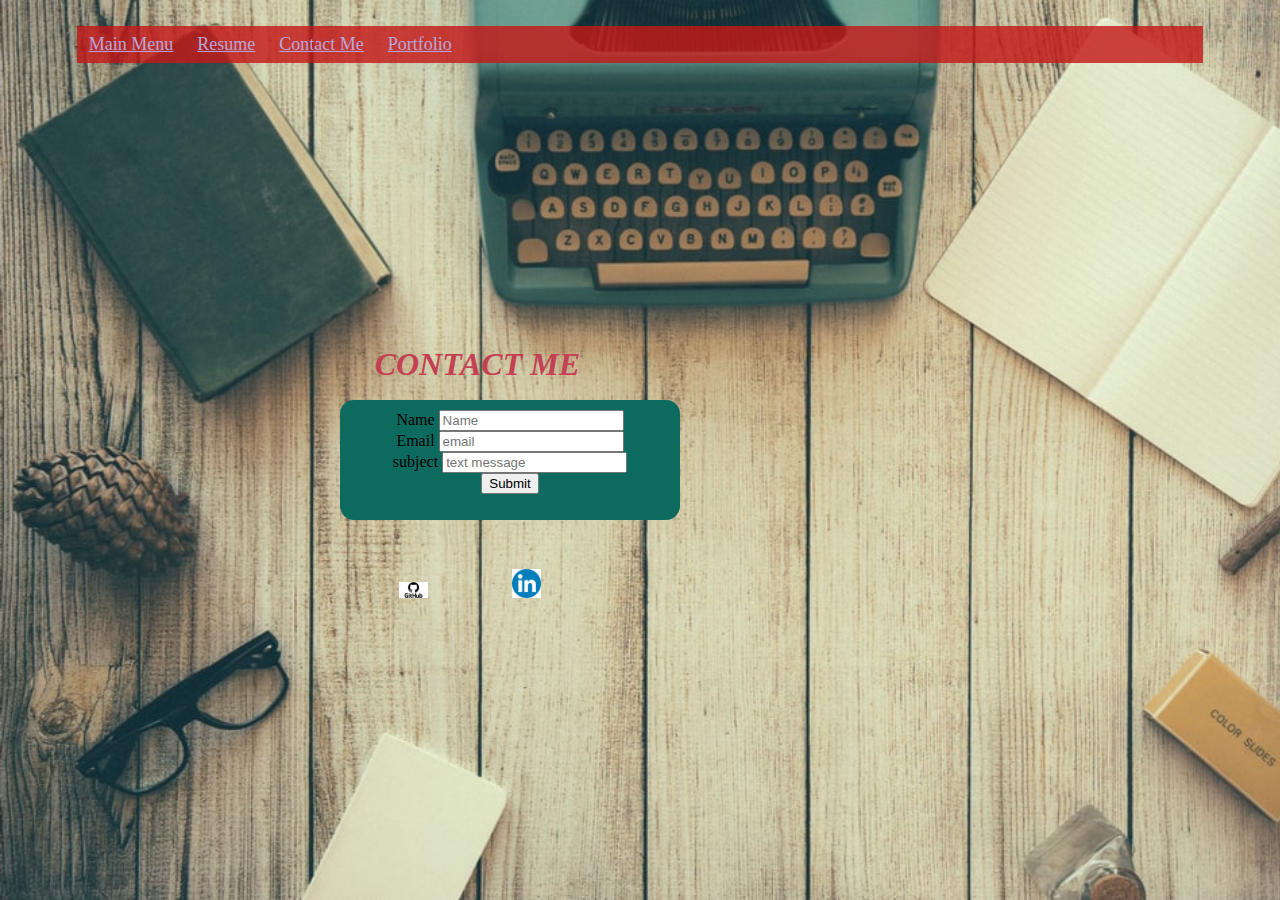
<file: contactme.html>
<!DOCTYPE html>
<html>
    <head>
        <link rel="stylesheet" href="style.css">
    </head>
    <body>
        <div class="bgimage">
        <navigate>
            <div class="navigationlinks">
              <ul>
                <li><a href="./index.html">Main Menu</a></li>
                <li><a href="./asserts/my_resume.pdf">Resume</a></li>
                <li><a href="./contactme.html">Contact Me</a></li>
                <li><a href="./portfolio.html">Portfolio</a></li>
              </ul>
            </div>
        </navigate>
        <div>
            <h1 class="contact">CONTACT ME</h1>
        </div>
        <div class="box">
        <div>
            <label>Name</label>
            <input type="text" id="fname" name="name" placeholder="Name">
        </div>
        <div>
            <label>Email</label>
            <input type="email" placeholder="email">
        </div>
        <div>
            <label>subject</label>
            <input type="text" placeholder="text message">

    
        </div>
        <div class="button">
            <input type="submit" value="Submit">  
        </div>
        <div >
            <a href="https://github.com/goutham2593"><img class="icon" src="./asserts/github.png" ></a>
            <a href="https://www.linkedin.com/in/gg2593/"><img class="icon" src="./asserts/linkedin.png" ></a>
        </div>
    </div>
    </div>
    </body>
</html>
</file>
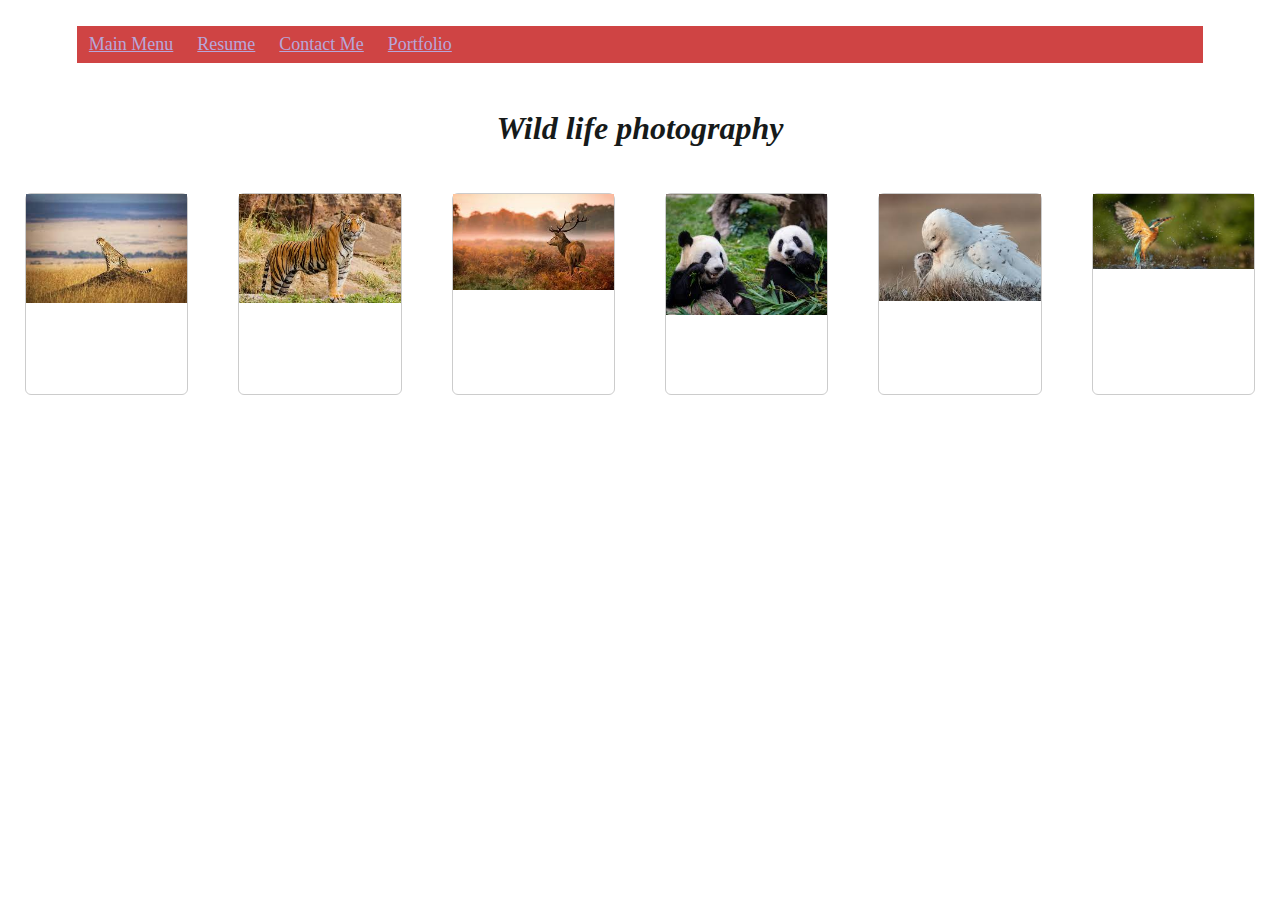
<file: portfolio.html>
<!DOCTYPE html>
<html>
    <head>
        <title>Portfolio</title>
        <link rel="stylesheet" href="style.css">
    </head>
   
    <body >
        <navigate>
            <div class="navigationlinks">
              <ul>
                <li><a href="./index.html">Main Menu</a></li>
                <li><a href="./asserts/my_resume.pdf">Resume</a></li>
                <li><a href="./contactme.html">Contact Me</a></li>
                <li><a href="./portfolio.html">Portfolio</a></li>
              </ul>
            </div>
        </navigate>
        <h1 class="portfolioheading">Wild life photography</h1>
        <div class="portfolio">
     <div class="main">
         <div class="container">
             <img src="asserts/img1.jpg" alt=""/>
        </div>
        <div class="container">
            <img src="asserts/img2.jpg" alt=""/>
       </div>
       <div class="container">
        <img src="asserts/img3.jpg" alt=""/>
       </div>
        <div class="container">
            <img src="asserts/img4.jpg" alt=""/>
       </div>
       <div class="container">
           <img src="asserts/img6.jpg" alt=""/>
      </div>
      <div class="container">
       <img src="asserts/img5.jpg" alt=""/>
      </div>
    </div>


     </div>
    </body>
</html>
</file>
<file: style.css>
.bgimage {
    background-image: url(photo.jpg);
    height: 100vh;
    background-size: cover;
    text-align: center;
    position: relative;
  }
navigate{
    display: flex;
    padding: 2% 6%;
    justify-content: space-between;
    align-items: center;
    
}
.navigationlinks{
    text-align: right;
    flex: 1;
}
.navigationlinks ul li{
    display: inline-block;
    position: relative;
    list-style: none;
    padding: 8px 12px;
}
.navigationlinks ul li a{
    color: rgb(183, 167, 219);
    font-size: 18px;
    
}

.img1{
    
    text-align:top;
    position: absolute;
    padding-top: -20px;
    padding-right: 1300px;
    padding-bottom: 15px;
    padding-left: 80px;
    
    
}
.par{
    font-size:large;
    font-weight: bold;
    font-style: italic;
    color: black;
    width: 500px;
    padding: 25px;
    margin: 20px;
    padding-left: 195px;
}
ul {
    list-style-type: none;
    margin: 0;
    padding: 0;
    overflow: hidden;
    background-color: rgba(196, 25, 25, 0.811);
  }
li{
    float: left;
}
body{
    margin: 0;
}

.portfolio{
   
}
.main{
    display: flex;
}
.container{
  margin: 25px;
  border: 1px solid #ccc;
  float: left;
  width: 600px;
  height: 200px;
  border-radius: 6px;

}

.container img{
    width: 100%;
    height: auto;
}
.portfolioheading{
    font-style: italic;
    font-weight: bold;
    color: rgb(22, 26, 26);
    text-align: center;

}
.contact{
 font-style: italic;
 font-weight: bold;
 color: rgb(196, 65, 84);
 position: absolute;
 top: 325px;
 right: 700px;


}

.box{
  width: 320px;
  padding: 10px;
  background-color: rgb(13, 106, 95);
  margin: 0;
  position: absolute;
  top: 400px;
  right: 600px;
  height: 100px;
  border-radius: 14px;
  
}
.button{
    border-radius: 4px;
    cursor: pointer;
    text-align: center;
}
.icon:hover
  {
    transform: scale(1.03);
  }
.icon
{
    width:9%;
    height:9%;
    padding-right: 80px;
    padding-top: 75px;
    
}
</file>
